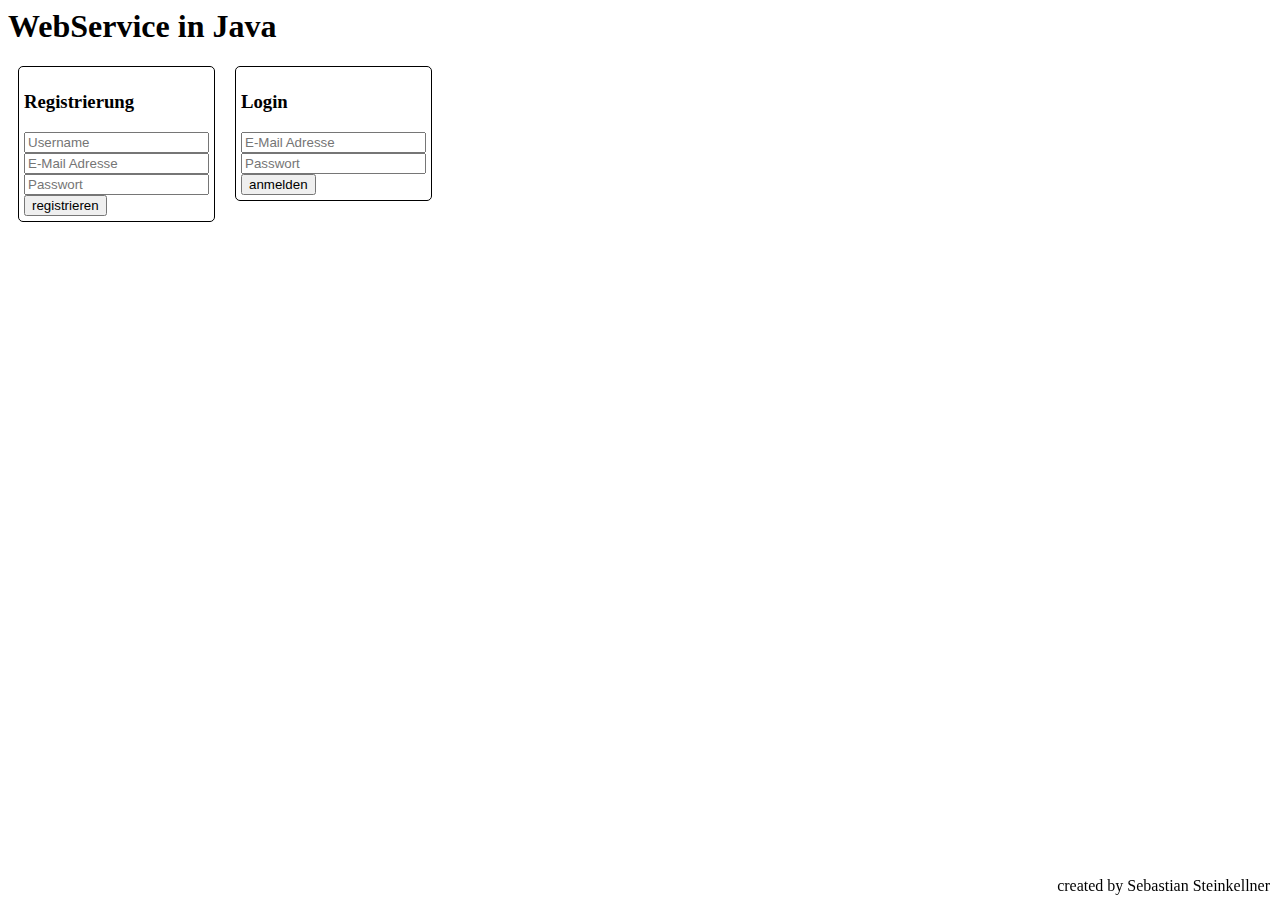
<file: src/main/resources/index.html>
<html>
	<head>
		<title>WebService in Java</title>
		<style type="text/css">
			form {
				float: left;
				margin: 0 10px;
				padding: 5px;
				
				border-radius: 5px;
				border: 1px solid black;
			}
			
			input {
				display: block;
			}
		</style>
	</head>
	<body>
		<h1>WebService in Java</h1>
		
		<form method="GET" action="./register">
			<h3>Registrierung</h3>
			<input type="text" name="username" placeholder="Username"></input>
			<input type="text" name="email" placeholder="E-Mail Adresse"></input>
			<input type="password" name="password" placeholder="Passwort"></input>
			<input type="submit" value="registrieren"></input>
		</form>
		
		<form method="GET" action="./login">
			<h3>Login</h3>
			<input type="text" name="email" placeholder="E-Mail Adresse"></input>
			<input type="password" name="password" placeholder="Passwort"></input>
			<input type="submit" value="anmelden"></input>
		</form>
		
		<span style="position: fixed; bottom: 5px; right: 10px;">created by Sebastian Steinkellner</span>
	</body>
</html>
</file>
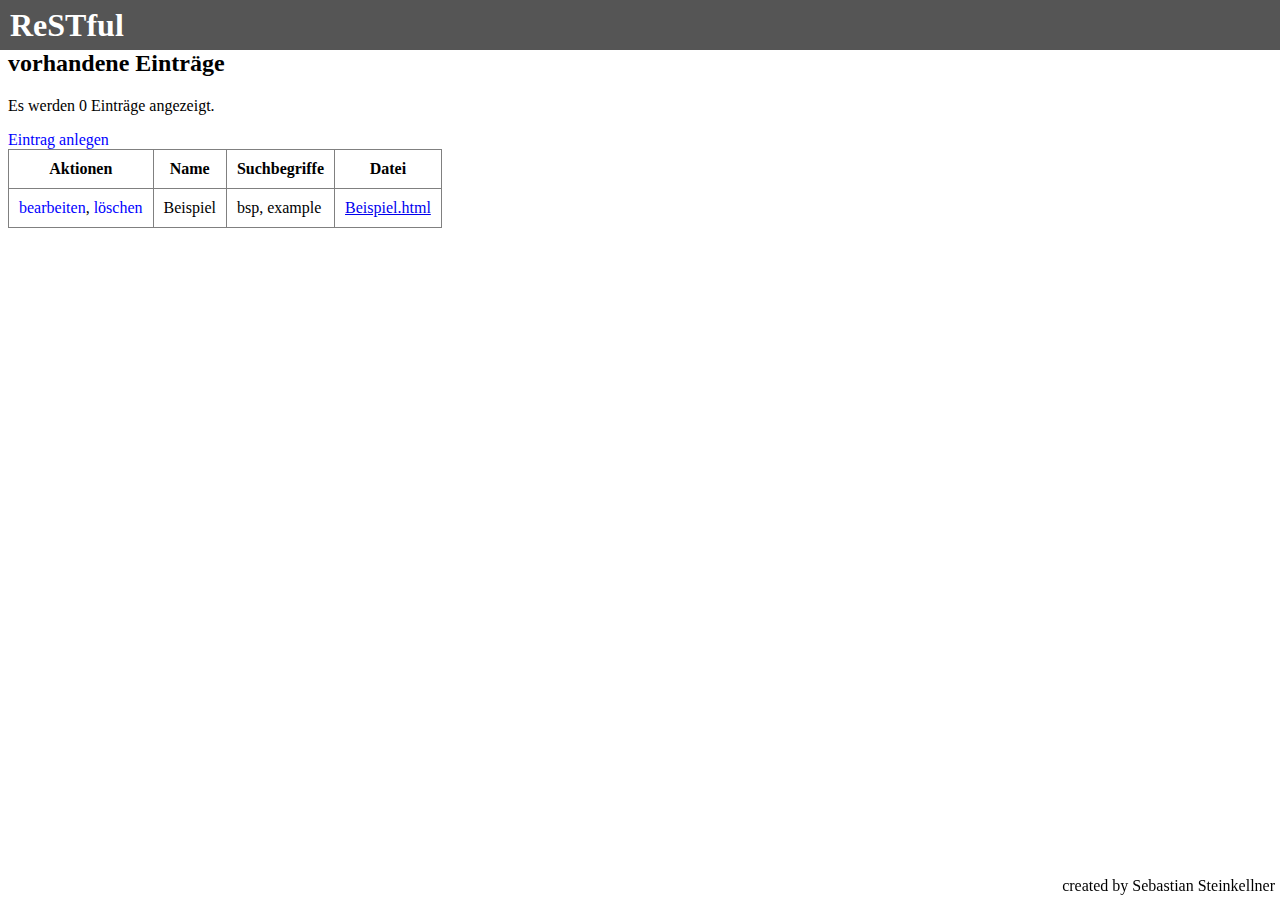
<file: src/main/resources/templates/liste.html>
<!DOCTYPE html SYSTEM "http://www.thymeleaf.org/dtd/xhtml1-strict-thymeleaf-4.dtd">

<html xmlns="http://www.w3.org/1999/xhtml"
      xmlns:th="http://www.thymeleaf.org">

	<head>
		<title>ReSTful</title>
		<link rel="Stylesheet" type="text/css" href="../static/main.css" tx:href="@{/main.css}">
		<script type="text/javascript" src="../static/functions.js" tx:href="@{/functions.js}"></script>
	</head>
	<body>
		<div id="header">
			<h1>ReSTful</h1>
		</div>
		
		<span style="color:#FF0000; display:block;" th:text="#{msgs.err}"></span>
		<span style="color:#00AAAA; display:block;" th:text="#{msgs.msg}"></span>
		<span style="color:#00AA00; display:block;" th:text="#{msgs.dbg}"></span>
		
		<h2>vorhandene Eintr&auml;ge</h2>
		<p th:if="${entry_count} == 1" class="hidden" th:class="">Es wird 1 Eintrag angezeigt.</p>
		<p th:if="${entry_count} != 1">Es werden <span th:text="${entry_count}">0</span> Eintr&auml;ge angezeigt.</p>
		
		<span onClick="create();" class="bt">Eintrag anlegen</span>
		<table border=1 th:if="${entry_count} > 0">
			<tr>
				<th>Aktionen</th>
				<th>Name</th>
				<th>Suchbegriffe</th>
				<th>Datei</th>
			</tr>
			<tr th:each="entry : ${entrys}">
				<td>
					<span onClick="edit(this);" class="bt">bearbeiten</span>,
					<span onClick="del(this);" class="bt">l&ouml;schen</span>
				</td>
				<td th:text="${entry.name}">Beispiel</td>
				<td th:text="${entry.tags}">bsp, example</td>
				<td th:if="${entry.file_exists} == true">
					<a href="../static/files/beispiel.html" tr:href="@{files/${entry.file}}" target="_blank" th:text="${entry.file}">Beispiel.html</a>
				</td>
				<td style="background: #FF5555;" title="Datei existiert nicht!" class="hidden" th:class="" th:if="${entry.file_exists} == false" th:text="${entry.file}">Beispiel.html</td>
			</tr>
		</table>
		
		<form name="put" class="hidden" method="POST">
			<h3><!-- Eintrag anlegen | Eintrag bearbeiten --></h3>
			
			<input type="text" name="name" placeHolder="Name">
			<input type="hidden" name="oldName">
			<input type="text" name="tags" placeHolder="Suchbegriffe">
			<input type="text" name="file" placeHolder="Datei">
			
			<input type="hidden" name="mode" value="<!-- insert | update -->">
			<input type="submit" value="Speichern">
			<input type="button" onclick="closeDialogs();" value="Abbrechen">
		</form>
		
		<form name="delete" class="hidden" method="POST">
			<h3>Eintrag l&ouml;schen</h3>
		
			<input type="hidden" name="name">
			<p>
				Sind Sie sicher, dass Sie <span class="fileName"></span> l&ouml;schen wollen?
			</p>
			
			<input type="hidden" name="mode" value="delete">
			<input type="submit" value="Fortfahren">
			<input type="button" onclick="closeDialogs();" value="Abbrechen">
		</form>
		
		<div id="footer">
			created by Sebastian Steinkellner
		</div>
	</body>
</html>
</file>
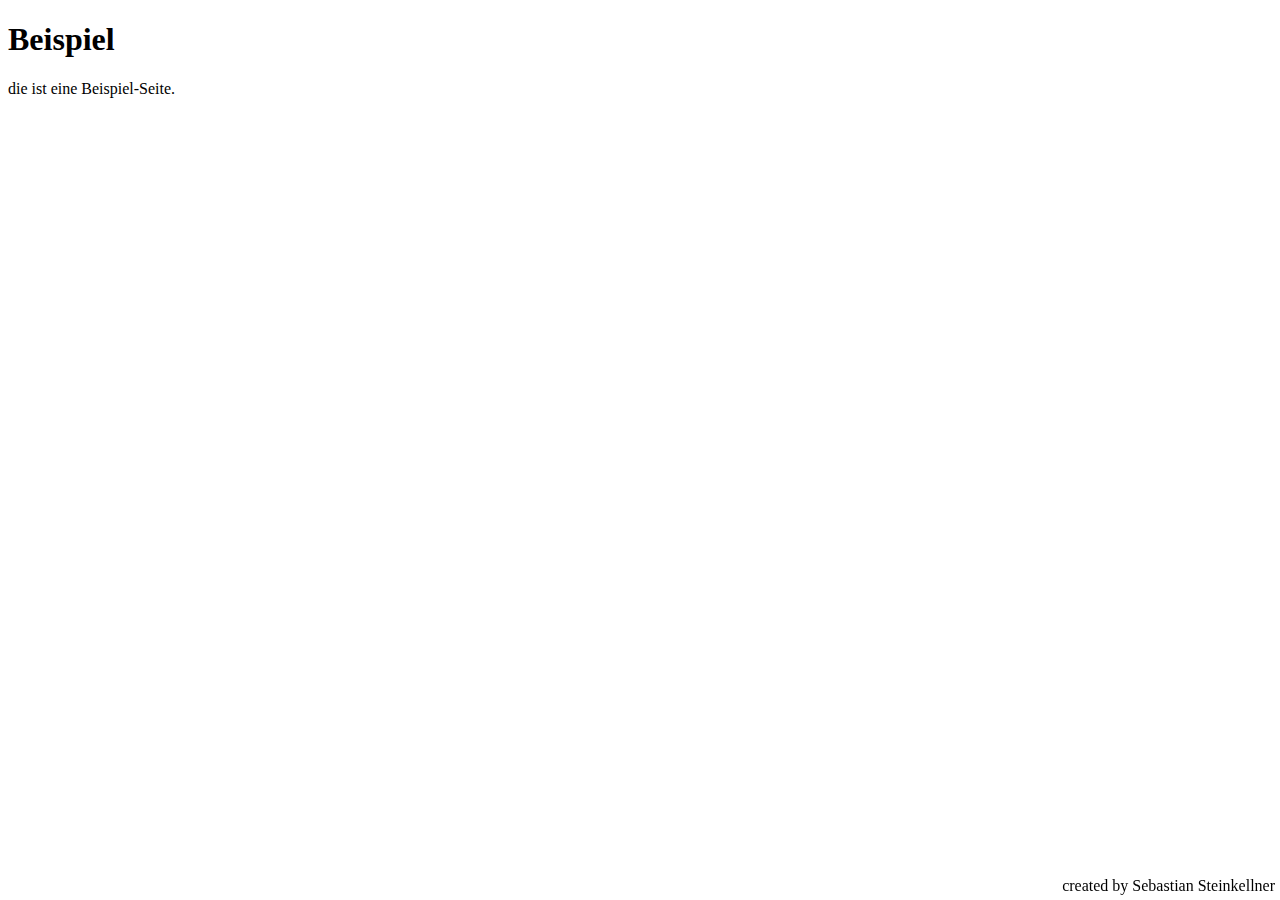
<file: src/main/web/files/beispiel.html>
<!DOCTYPE HTML PUBLIC "-//W3C//DTD HTML 4.01 Transitional//EN" "http://www.w3.org/TR/html4/loose.dtd">
<html>
	<head>
		<title>ReSTful - Beispiel</title>
	</head>
	</body>
		<h1>Beispiel</h1>
		
		<p>die ist eine Beispiel-Seite.</p>
		
		<div style="position:fixed; bottom:0; right:0; padding:5px;">
			created by Sebastian Steinkellner
		</div>
	</body>
</html>
</file>
